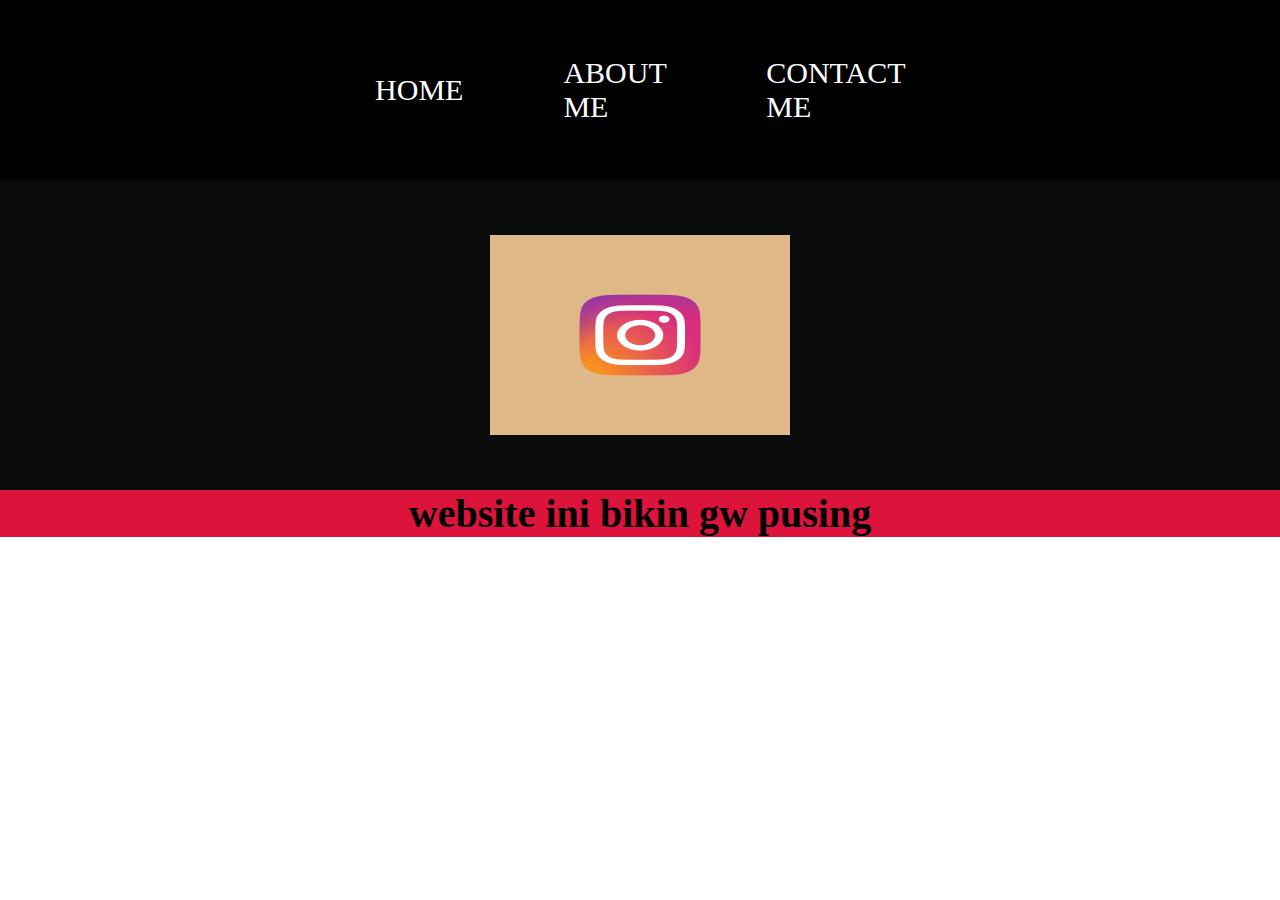
<file: index.html>
<!Doctype html>
<html>
   <head>
      <title>gw cape ajg</title>
      <link rel="stylesheet" href="style.css"/>
   </head>
   <body>
      <div>
         <div class="container">
         <!-- navigation bar -->
         <div class="container-divnav">
         <ul class="ul-navbar">
            <li class="li-navbar">
               <a href="#" class="a-navbar">HOME</a>
            </li>
            <li class="li-navbar">
               <a href="index.html" class="a-navbar">ABOUT ME</a>
            </li>
            <li class="li-navbar">
               <a href="contact.html" class="a-navbar">CONTACT ME</a>
            </li>
          </ul>
         </div>
          <!-- navigation bar end -->

          <!-- conten -->
           <div class="container-content">
            <a href="https://www.instagram.com/wil.kysss/" class="b-content">
            <img src="ig.png" class="img-content">
            </a>

            </div>
          <!-- conten end -->
         </div>

          <!-- footer -->
           <div class="container-footer">
             <h1 class="h1-footer"> website ini bikin gw pusing</h1>
           </div>
          <!-- footer end -->
          </div>
   </body>
</html>
</file>
<file: style.css>
*,
html{
  margin: 0;
  padding: 0;
}

.container{}

.container-divnav{
  background-color: black;
  width: 100%;
  height: 20vh; 
  display: flex;
  justify-content: center;
  align-items: center;
}

.ul-navbar{
  width: 50px;
  display: flex;
  justify-content: center;
  align-items: center;

}
.li-navbar{
  list-style-type: none;
  padding: 20px;
  margin: 30px;
  color: red;
  font-size: 30px;
}

.a-navbar{
  background-color: black;
  text-decoration: none;
  color: white;
}
.a-navbar:hover{
  background-color: aqua;
  transition: .5s ease-in-out;
  transition-delay: .3s;
  border-radius: 8px;
}
.container-content{
  background-color: rgb(10, 10, 10);
  display: flex;
  justify-content: center;
  align-items: center;
  height: 310px;
  width: 100%
}
.b-content{
  display: flex;
  background-color:burlywood;
  justify-content: center;
  align-items: center;
  width: 300px;
  height: 200px;
}
.img-content{
  height: 50%;
  width: 50%;
  display: flex;
  justify-content: space-around;
  align-items: center;
}
.container-footer{
  height:12,5vh;
  background-color: crimson;
  display: flex;
  justify-content: center;
  align-items: center;
}
.h1-footer{
  font-size: 40px;
}
</file>
